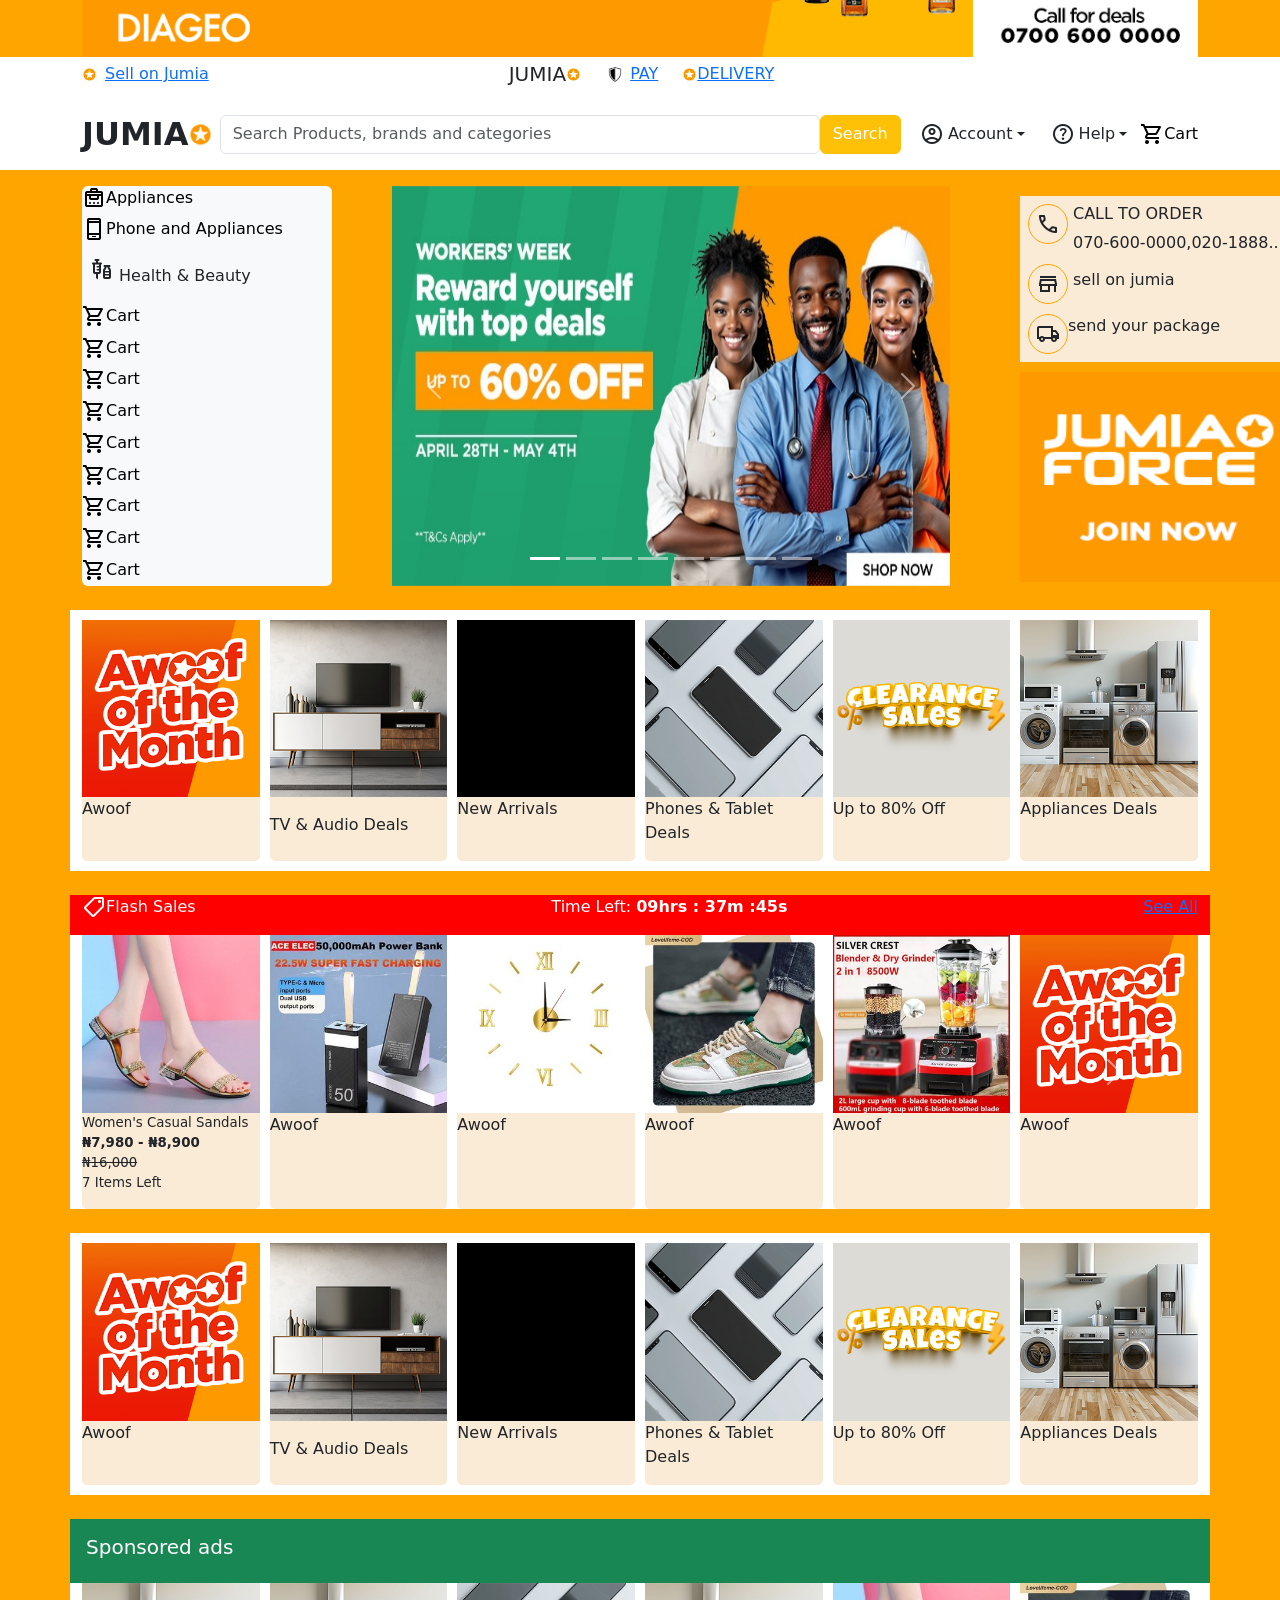
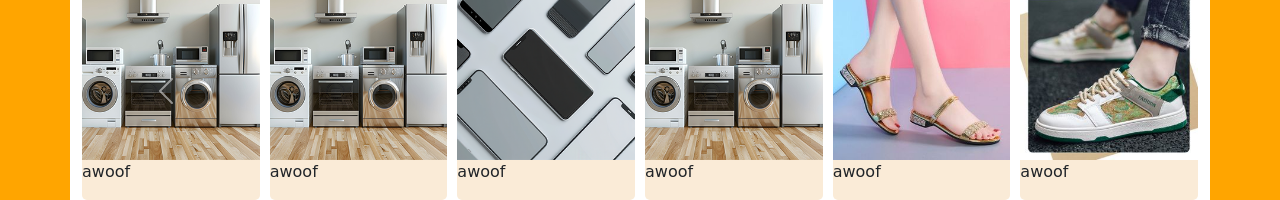
<file: index.html>
<!DOCTYPE html>
<html lang="en">

<head>
  <meta charset="UTF-8">
  <meta name="viewport" content="width=device-width, initial-scale=1.0">
  <title>Document</title>
  <link rel="stylesheet"
    href="https://fonts.googleapis.com/css2?family=Material+Symbols+Outlined:opsz,wght,FILL,GRAD@24,400,0,0&icon" />
  <link rel="stylesheet" href="style.css">
  <link rel="stylesheet" href="responsiveness.css">
  <link href="https://cdn.jsdelivr.net/npm/bootstrap@5.3.5/dist/css/bootstrap.min.css" rel="stylesheet"
    integrity="sha384-SgOJa3DmI69IUzQ2PVdRZhwQ+dy64/BUtbMJw1MZ8t5HZApcHrRKUc4W0kG879m7" crossorigin="anonymous">
</head>

<body>
  <!-- Top strip (logo gif) -->
 
   <div class="img__fluid">
               <div class="container">
               <img src="BD-top-strip.gif" alt="Top Banner" class="img-fluid w-100 containerGif">
               </div>
               </div>

      <!-- first header -->
  <div class="first-header container-fluid">
                <div class="container d-flex">
               <div class="logo d-flex gap-2">
               <div class=" star"> <img src="jumia star icon.png" alt="" style="height: 15px; width: 15px;"></i></div> 
               <div class="sell-on"><a href="sell on jumia">Sell on Jumia</a></div>
               </div>
                <div class="jumia" style="margin-left: 300px;">
                <div class="jumialogo d-flex gap-4">
                <div class="delivery d-flex">
                <h5>JUMIA</h5>
                <div class="star"><img src="jumia star icon.png" alt="" style="height: 15px; width: 15px;"></div>
 </div>

            
                  <div class="delivery">
                  <img src="shield.png" alt="" style="height: 20px; width: 20px;">
                    <a href="pay">PAY</a>
                  </div>
                  <div class="delivery d-flex">
                    <div class="star"><img src="jumia star icon.png" alt="" style="height: 15px; width: 15px;"></div>
                    <a href="delivery">DELIVERY</a>
                  </div>
                    </div>
                    </div>
                    </div>
                    </div>
  </div>


  <header class="header sticky-top container-fluid" id="header">
   
    <div class="container py-3 d-flex" style="justify-content: space-between;">
     
        <div class="text-center text-md-start d-flex align-items-center">
          <h1 class="fw-bold fs-2 mb-0">JUMIA</h1>
          <img src="jumia star icon.png" alt="" style="height: 25px; width: 25px;">
        </div>

      
        <div class=" d-flex">
          <div class="d-flex flex-column flex-md-row" style="margin-right: 800%;">
            <input type="text" class="form-control me-md-2" placeholder="Search Products, brands and categories" >
            <button class="btn btn-warning text-white btn-box"> Search</button>
          </div>
        </div>


        <div class=" d-flex justify-content-center align-items-center">
         
          <div class="dropdown">
              <a class="btn dropdown-toggle d-flex align-items-center" href="#" role="button" data-bs-toggle="dropdown"
              aria-expanded="false">
              <span class="material-symbols-outlined me-1">account_circle</span> Account
              </a>
              <ul class="dropdown-menu dropdown-menu-end">
              <li><a class="dropdown-item" href="#">Login</a></li>
              <li><a class="dropdown-item" href="#">Register</a></li>
              <li><a class="dropdown-item" href="#">Orders</a></li>
             </ul>
          </div>

        
      <div class="dropdown">
              <a class="btn dropdown-toggle d-flex align-items-center" href="#" role="button" data-bs-toggle="dropdown"
              aria-expanded="false">
              <span class="material-symbols-outlined me-1">help</span> Help
              </a>
              <ul class="dropdown-menu dropdown-menu-end">
              <li><a class="dropdown-item" href="#">Support</a></li>
              <li><a class="dropdown-item" href="#">FAQ</a></li>
              </ul>
        </div>

          <a href="" class="text-decoration-none text-black d-flex">
            <span class="material-symbols-outlined">
            shopping_cart
            </span>
            <span> Cart</span>
            </a>
            </div>
           </div>
  </header> 


  <!-- section one-->
  <section>
       
        <div class="container d-flex mt-3" style="gap: 60px !important;">
                   <div class="row">

                  <div class="grid1  col " style="padding-bottom: 40% 5px; width: fit-content;">
                  <div class="d-grid row-gap-1 bg-light rounded" style="height: 400px; width: 250px;">
                  <div><a href="" class="text-decoration-none text-black d-flex">
                   <span class="material-symbols-outlined">
                    multicooker
                    </span>
                    Appliances
                  </a></div>
    
                  <div>
                    <a href="" class="text-decoration-none text-black d-flex">
                    <span class="material-symbols-outlined">
                      phone_android
                    </span>
                    Phone and Appliances
                  </a></div>
    
                <div class="p-2">
                  <span class="material-symbols-outlined">
                    vaccines
                  </span>
                  Health & Beauty
    
                  </a>
                </div>
                <div>
                  <a href="" class="text-decoration-none text-black d-flex">
                    <span class="material-symbols-outlined">
                      shopping_cart
                    </span>
                    Cart
                  </a>
                  </div>
                  <div>
                  <a href="" class="text-decoration-none text-black d-flex">
                    <span class="material-symbols-outlined">
                      shopping_cart
                    </span>
                    Cart
                    </a>
                    </div>
                    <div>
                    <a href="" class="text-decoration-none text-black d-flex">
                    <span class="material-symbols-outlined">
                      shopping_cart
                    </span>
                    Cart
                    </a>
                    </div>
                    <div>
                    <a href="" class="text-decoration-none text-black d-flex">
                    <span class="material-symbols-outlined">
                      shopping_cart
                    </span>
                    Cart
                    </a>
                   </div>
                   <div>
                    <a href="" class="text-decoration-none text-black d-flex">
                    <span class="material-symbols-outlined">
                     shopping_cart
                    </span>
                    Cart
                    </a>
                    </div>
                    <div>
                   <a href="" class="text-decoration-none text-black d-flex">
                    <span class="material-symbols-outlined">
                      shopping_cart
                    </span>
                   Cart
                    </a>
                   </div>
                  <div>
                  <a href="" class="text-decoration-none text-black d-flex">
                  <span class="material-symbols-outlined">
                        shopping_cart
                       </span>
                        Cart
                        </a>
                       </div>
                       <div>
                  <a href="" class="text-decoration-none text-black d-flex">
                      <span class="material-symbols-outlined">
                      shopping_cart
                      </span>
                      Cart
                      </a>
                  </div>
                  <div>
                  <a href="" class="text-decoration-none text-black d-flex">
                    <span class="material-symbols-outlined">
                      shopping_cart
                    </span>
                    Cart
                  </a>
                  </div>
                 </div>
                 </div> 
                 </div>

            <div class="grid2 col-6"> 
                <div id="carouselExampleAutoplaying" class="carousel slide" data-bs-ride="carousel p-3">
                <div class="carousel-indicators">
                <button type="button" data-bs-target="carouselExampleAutoplaying" data-bs-slide-to="0" class="active"
                  aria-current="true" aria-label="Slide 1"></button>
                <button type="button" data-bs-target="carouselExampleAutoplaying" data-bs-slide-to="1"
                  aria-label="Slide 2"></button>
                <button type="button" data-bs-target="carouselExampleAutoplaying" data-bs-slide-to="2"
                  aria-label="Slide 3"></button>
                <button type="button" data-bs-target="carouselExampleAutoplaying" data-bs-slide-to="3"
                  aria-label="Slide 4"></button>
                <button type="button" data-bs-target="carouselExampleAutoplaying" data-bs-slide-to="4"
                  aria-label="Slide 5"></button>
                <button type="button" data-bs-target="carouselExampleAutoplaying" data-bs-slide-to="5"
                  aria-label="Slide 6"></button>
                <button type="button" data-bs-target="carouselExampleAutoplaying" data-bs-slide-to="6"
                  aria-label="Slide 7"></button>
                <button type="button" data-bs-target="carouselExampleAutoplaying" data-bs-slide-to="7"
                  aria-label="Slide 8"></button>
              </div>
              <div class="carousel-inner">
                <div class="carousel-item active">
                  <img src="caro1.jpg" class="d-block w-100" alt="..." style="height: 400px;">
                </div>
                <div class="carousel-item">
                  <img src="caro2.jpg" class="d-block w-100" alt="..." style="height: 400px;">
                </div>
                <div class="carousel-item">
                  <img src="caro3.jpg" class="d-block w-100" alt="..." style="height: 400px;">
                </div>
                <div class="carousel-item">
                  <img src="caro4.jpg" class="d-block w-100" alt="..." style="height: 400px;">
                </div>
                <div class="carousel-item">
                  <img src="caro5.gif" class="d-block w-100" alt="..." style="height: 400px;">
                </div>
                <div class="carousel-item">
                  <img src="caro6.jpg" class="d-block w-100" alt="..." style="height: 400px;">
                </div>
                <div class="carousel-item">
                  <img src="caro7.png" class="d-block w-100" alt="..." style="height: 400px;">
                </div>
                <div class="carousel-item">
                  <img src="caro8.png" class="d-block w-100" alt="..." style="height: 400px;">
                </div>
              </div>
              <button class="carousel-control-prev" type="button" data-bs-target="#carouselExampleAutoplaying"
                data-bs-slide="prev">
                <span class="carousel-control-prev-icon" aria-hidden="true"></span>
                <span class="visually-hidden">Previous</span>
              </button>
              <button class="carousel-control-next" type="button" data-bs-target="#carouselExampleAutoplaying"
                data-bs-slide="next">
                <span class="carousel-control-next-icon" aria-hidden="true"></span>
                <span class="visually-hidden">Next</span>
                </button>
              </div>
  </div>
            <div class="grid3 col-3" style="height: 198px; width: 299px;">
                  <div class="grid3-one p-2 mb-10px">

                  <div class="call" style="height: 50px;">
                  <div class="call-icon">
                  <span class="material-symbols-outlined">
                    call
                  </span>
                  </div>
  
                <div>
                  <h6>CALL TO ORDER</h6>
                  <P>070-600-0000,020-1888..</P>
                  </div>
                  </div>
  
              <div class="sell">
                <div class="call-icon">
                  <span class="material-symbols-outlined">
                    store
                   </span>
                    </div>
                   <div>
                   <h6>sell on jumia</h6>
                   </div>
                    </div>
  
              <div class="send">
                <div class="call-icon">
                  <span class="material-symbols-outlined">
                    local_shipping
                  </span>
                </div>
                <span>send your package</span>
                  </div>
                </div>
                <div class="grid3-two">
              <img src="jumia force.gif" alt="" width="100%" style="height: 210px;">
               </div>
              </div>
              </div>
              </div>
            </div>
    </section>

  <!-- section two-->
   <section>
  <div class="container-fluid mt-4">
    <div class="six-divs container">
               <!--  -->
          
            <div class="awoof-grid">
              <img src="awoof img.png" alt="" class="img-fluid">
              <p>Awoof</p>
            </div>
          
          
        
            <div class="awoof-grid">
              <img src="tv img.png" alt="" class="img-fluid">
              <p> <table>TV & Audio Deals</table></p>
            </div>
     

           <div class="awoof-grid">
            <img src="new arrivals.gif" alt="" class="img-fluid">
            <p>New Arrivals</p>
                
            </div>

            <div class="awoof-grid">
            <img src="phones.png" alt="" class="img-fluid">
            <p>Phones & Tablet Deals</p>
            </div>

      <div class="awoof-grid">
              <img src="clearance.png" alt="" class="img-fluid">
              <p>Up to 80% Off</p>
               </div>

              <div class="awoof-grid">
              <img src="appliances.png" alt="" class="img-fluid">
              <p>Appliances Deals</p>
              </div>
              </div>
            </div>
</section>



        <section>
          <div class="container mt-4" style="display: flex; background-color: red;justify-content: space-between; color: white;">
            <div class="d-flex">
              <span class="material-symbols-outlined">
                shoppingmode
                </span>
                <span>Flash Sales</span>
                </div>
                <div>
                  <p>Time Left: <strong>09hrs : 37m :45s</strong></p>
                </div>
                <div>
                <a href="sell all">See All</a>
                </div>
               </div>
               </div>
           <div class="main-third container">
                <div id="carouselExample" class="carousel slide">
               <div class="carousel-inner">
               <div class="carousel-item active">
               <div class="carousel-grid">
                 
                 
               <div class="awoof-grid">
               <img src="female footwear.jpg" alt="" class="img-fluid">
               <p style="list-style: none;text-align: justify;  font-size: smaller;">
                Women's Casual Sandals <br>
               <span style="font-weight: bold;"> &#8358;7,980 - &#8358;8,900</span> <br>
                <span style="text-decoration: line-through;">&#8358;16,000</span> <br>
                7 Items Left
               </p>
              </div>
              <div class="awoof-grid">
              <img src="ace.jpg" alt="" class="img-fluid">
              <p>Awoof</p>
             </div>
           
             
               <div class="awoof-grid">
               <img src="diy.jpg" alt="" class="img-fluid">
               <p>Awoof</p>
                </div>
           
             
               <div class="awoof-grid">
               <img src="ashion.jpg" alt="" class="img-fluid">
               <p>Awoof</p>
                </div>
           
             
             <div class="awoof-grid">
               <img src="silver.jpg" alt="" class="img-fluid">
               <p>Awoof</p>
             </div>
           
             
             <div class="awoof-grid">
               <img src="awoof img.png" alt="" class="img-fluid">
               <p>Awoof</p>
             </div>
           
           
               </div>
               </div>
               <div class="carousel-item">
                 <div class="carousel-grid">
 
                   
                 <div class="awoof-grid">
                   <img src="awoof img.png" alt="" class="img-fluid">
                   <p>Awoof</p>
                 </div>
 
 
                 </div>
                  </div>
                  <div class="carousel-item">
                  <div class="carousel-grid">
    
                 <div class="awoof-grid">
                   <img src="awoof img.png" alt="" class="img-fluid">
                   <p>Awoof</p>
                 </div>
                 <div class="awoof-grid">
                   <img src="awoof img.png" alt="" class="img-fluid">
                   <p>Awoof</p>
                 </div>
                 <div class="awoof-grid">
                   <img src="awoof img.png" alt="" class="img-fluid">
                   <p>Awoof</p>
                 </div>
                 <div class="awoof-grid">
                   <img src="awoof img.png" alt="" class="img-fluid">
                   <p>Awoof</p>
                 </div>
                 <div class="awoof-grid">
                   <img src="awoof img.png" alt="" class="img-fluid">
                   <p>Awoof</p>
                 </div>
                 <div class="awoof-grid">
                   <img src="awoof img.png" alt="" class="img-fluid">
                   <p>Awoof</p>
                 </div>
                  </div>
                  </div>
                </div>
              <button class="carousel-control-prev" type="button" data-bs-target="#carouselExample" data-bs-slide="prev">
               <span class="carousel-control-prev-icon" aria-hidden="true"></span>
               <span class="visually-hidden">Previous</span>
                </button>
               <button class="carousel-control-next" type="button" data-bs-target="#carouselExample" data-bs-slide="next">
               <span class="carousel-control-next-icon" aria-hidden="true"></span>
               <span class="visually-hidden">Next</span>
              </button>
              </div>
              </div>
            </div>
              </section>

      
        <section>
           <div class="six-divs container mt-4">
            
              
                <div class="awoof-grid">
                  <img src="awoof img.png" alt="" class="img-fluid">
                  <p>Awoof</p>
                </div>
              
               
             
                <div class="awoof-grid">
                  <img src="tv img.png" alt="" class="img-fluid">
                  <p> <table>TV & Audio Deals</table></p>
                </div>
             
        
              <div class="awoof-grid">
                <img src="new arrivals.gif" alt="" class="img-fluid">
                <p>New Arrivals</p>
               
              </div>
        
              <div class="awoof-grid">
               <img src="phones.png" alt="" class="img-fluid">
               <p>Phones & Tablet Deals</p>
              </div>
        
              <div class="awoof-grid">
                <img src="clearance.png" alt="" class="img-fluid">
                <p>Up to 80% Off</p>
              </div>
        
              <div class="awoof-grid">
               <img src="appliances.png" alt="" class="img-fluid">
               <p>Appliances Deals</p>
              </div>
            </div>
      </section>

      <section>
        <div class="container text-white bg-success p-3 mt-4" >
          <h5>Sponsored ads</h5>
        </div>
        <div class="container-fluid">
          <div class="main-third container">
            <div id="item1" class="carousel slide">
              <div class="carousel-inner">
                <div class="carousel-item active">
                 <div class="carousel-grid">
                
                  <div class="awoof-grid">
                    <img src="appliances.png" alt="" class="img-fluid">
                    <p>awoof</p>
                  </div>
                  <div class="awoof-grid">
                    <img src="appliances.png" alt="" class="img-fluid">
                    <p>awoof</p>
                  </div>
                  <div class="awoof-grid">
                    <img src="phones.png" alt="" class="img-fluid">
                    <p>awoof</p>
                  </div>
                  <div class="awoof-grid">
                    <img src="appliances.png" alt="" class="img-fluid">
                    <p>awoof</p>
                  </div>
                  <div class="awoof-grid">
                    <img src="female footwear.jpg" alt="" class="img-fluid">
                    <p>awoof</p>
                  </div>
                  <div class="awoof-grid">
                    <img src="ashion.jpg" alt="" class="img-fluid">
                    <p>awoof</p>
                  </div>
                 </div>
                </div>
                <div class="carousel-item">
                  <div class="carousel-grid">
                
                    <div class="awoof-grid">
                      <img src="appliances.png" alt="" class="img-fluid">
                      <p>awoof</p>
                    </div>
                    <div class="awoof-grid">
                      <img src="appliances.png" alt="" class="img-fluid">
                      <p>awoof</p>
                    </div>
                    <div class="awoof-grid">
                      <img src="phones.png" alt="" class="img-fluid">
                      <p>awoof</p>
                    </div>
                    <div class="awoof-grid">
                      <img src="appliances.png" alt="" class="img-fluid">
                      <p>awoof</p>
                    </div>
                    <div class="awoof-grid">
                      <img src="female footwear.jpg" alt="" class="img-fluid">
                      <p>awoof</p>
                    </div>
                    <div class="awoof-grid">
                      <img src="ashion.jpg" alt="" class="img-fluid">
                      <p>awoof</p>
                    </div>
                   </div>
                  </div>
                <div class="carousel-item">
                  <div class="awoof-grid">
                    <img src="ashion.jpg" alt="" class="img-fluid">
                    <p>awoof</p>
                  </div>
                </div>
              </div>
              <button class="carousel-control-prev" type="button" data-bs-target="#item1" data-bs-slide="prev">
                <span class="carousel-control-prev-icon" aria-hidden="true"></span>
                <span class="visually-hidden">Previous</span>
              </button>
              <button class="carousel-control-next" type="button" data-bs-target="#item1" data-bs-slide="next">
                <span class="carousel-control-next-icon" aria-hidden="true"></span>
                <span class="visually-hidden">Next</span>
              </button>
            </div>
          </div>
        </div>

      </section>


      




  <script src="https://cdn.jsdelivr.net/npm/bootstrap@5.3.5/dist/js/bootstrap.bundle.min.js"
    integrity="sha384-k6d4wzSIapyDyv1kpU366/PK5hCdSbCRGRCMv+eplOQJWyd1fbcAu9OCUj5zNLiq"
    crossorigin="anonymous"></script>
</body>

</html>
</file>
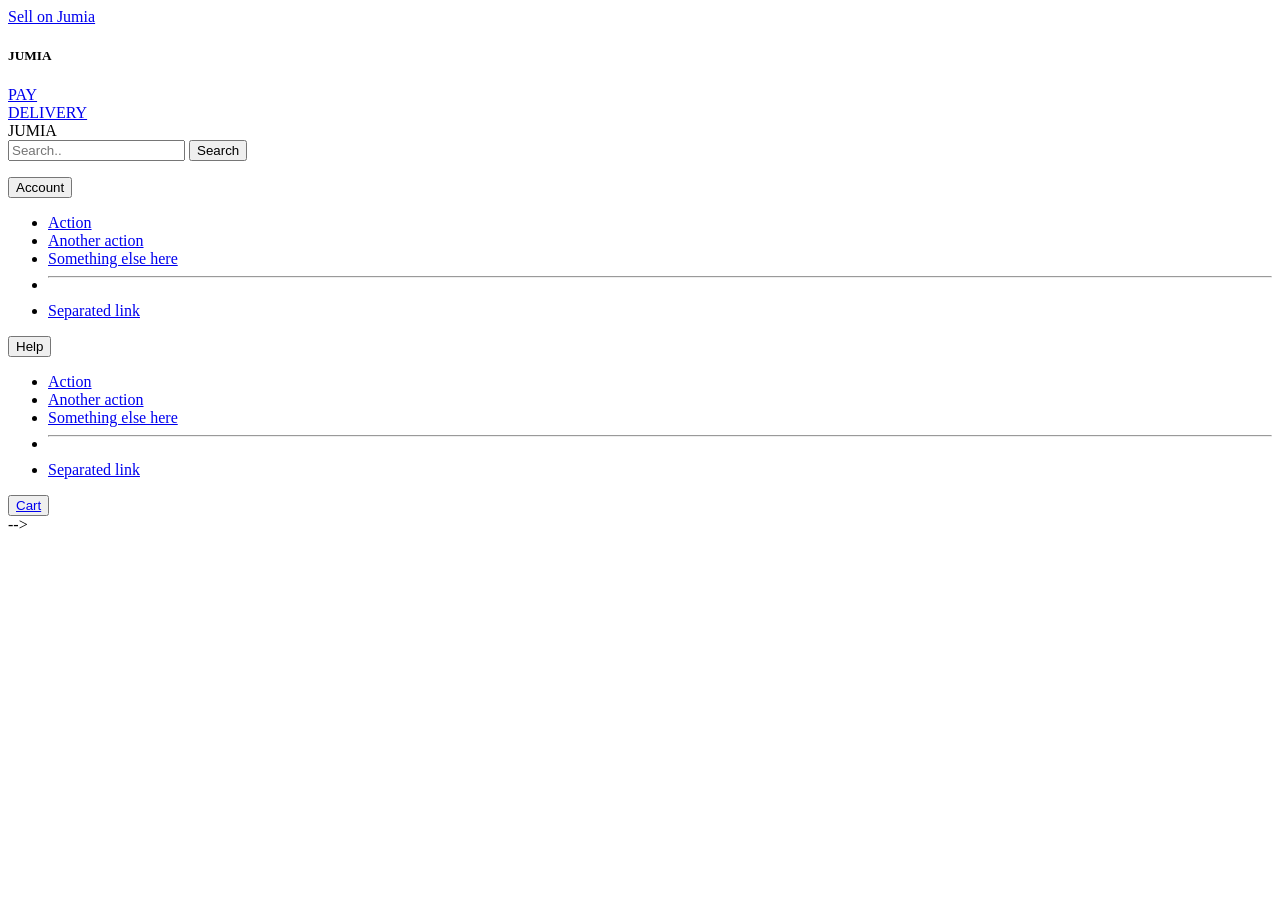
<file: any.html>
<!-- <!doctype html>
<html lang="en">
        <head>  
    <meta charset="utf-8">
    <meta name="viewport" content="width=device-width, initial-scale=1">
    <title>Jumia</title>
    <link rel="stylesheet" href="style.css">
    <link rel="stylesheet" href="https://cdn.jsdelivr.net/npm/bootstrap-icons@1.11.3/font/bootstrap-icons.min.css">
    <link href="https://cdn.jsdelivr.net/npm/bootstrap@5.3.5/dist/css/bootstrap.min.css" rel="stylesheet" integrity="sha384-SgOJa3DmI69IUzQ2PVdRZhwQ+dy64/BUtbMJw1MZ8t5HZApcHrRKUc4W0kG879m7" crossorigin="anonymous">
  </head>
  <body class="body">

    <div class="overall">
    <div class="image-fluid bg-danger">
      <div class="container ">
      
        <img src="BD-top-strip.gif" alt="" class="gif">
      
      </div>
    </div>


    <!-- <section> -->

     <div class="container-fluid1">
      <div class="container  second-nav">
        <div class="logo d-flex gap-2">
         <div class=" star"> <i class="bi bi-star-fill text-white"></i></div> 
          <div class="sell-on"><a href="sell on jumia">Sell on Jumia</a></div>
        </div>
        
        <div class="jumia">
           <div class="jumialogo d-flex gap-4">
          <div class="delivery d-flex">
            <h5>JUMIA</h5>
            <div class="star"><i class="bi bi-star-fill  text-white"></i></div>
  </div>

             
          <div class="delivery d-flex">
           <i class="bi bi-shield-shaded "></i>
            <a href="pay">PAY</a>
          </div>

         
          <div class="delivery d-flex">
            <div class="star"><i class="bi bi-star-fill text-white"></i></div>
            <a href="delivery">DELIVERY</a>
          </div>

          </div>
          </div>
        </div>
      </div>
    </div>

                  <!-- main header -->
      <header class="main-h container-fluid d-flex">
        <div class="main-c container d-flex">
              <!-- jumia logo -->
              <div class="jumia-star">
                <span class="fs-1 fw-4">JUMIA</span> <div class="star"><i class="bi bi-star-fill text-white"></i></div>
                 </div>
                <!-- search bar -->     
               <form>
                <input type="text" name="search" placeholder="Search..">
                <button class="submit" type="submit">Search</button>
                  </form>
                  <!-- dropdown -->
                   <div class="d-flex">
                    <div class="dropdown">
                      <button class="hover-button btn  dropdown-toggle" type="button" data-bs-toggle="dropdown" aria-expanded="false">
                        Account
                      </button>
                      <ul class="dropdown-menu">
                        <li><a class="dropdown-item active" href="#">Action</a></li>
                        <li><a class="dropdown-item" href="#">Another action</a></li>
                        <li><a class="dropdown-item" href="#">Something else here</a></li>
                        <li><hr class="dropdown-divider"></li>
                        <li><a class="dropdown-item" href="#">Separated link</a></li>
                      </ul>
                    </div>
                    
                    <div class="dropdown">
                      <button class="hover-button btn  dropdown-toggle" type="button" data-bs-toggle="dropdown" aria-expanded="false">
                        Help
                      </button>
                      <ul class="dropdown-menu">
                        <li><a class="dropdown-item active" href="#">Action</a></li>
                        <li><a class="dropdown-item" href="#">Another action</a></li>
                        <li><a class="dropdown-item" href="#">Something else here</a></li>
                        <li><hr class="dropdown-divider"></li>
                        <li><a class="dropdown-item" href="#">Separated link</a></li>
                      </ul>
                    </div>
                      <button class="hover-button btn" type="button"  aria-expanded="false">

                        <a href="cart" class="hover-button">Cart</a>
                      </button>
                     
                    </div>









                       <!-- Account & Help Dropdown
  
    <!-- <header class="header" id="header">
        
        <div class="header__container">
            <img src="BD-top-strip.gif" alt="" class="containerGif">
            <div class="header__content">

            </div>
        </div> -->

<!-- 
        <div class="container">
          <div class="row align-items-center gy-2">
            <div class="col-12 col-md-3 text-center text-md-start">
              <h1 class="fw-bold fs-2 mb-2 mb-md-0">JUMIA</h1>
            </div>
        
            <div class="col-12 col-md-6">
              <div class="d-flex">
                <input type="text" class="form-control me-2" placeholder="Search Products, brands and categories">
                <button class="btn btn-warning text-white">Search</button>
              </div>
            </div> -->
      
        <!-- <nav class="navbar">
            <div class="d-flex align-items-center justify-content-between w-100 px-5">
              <h1 class="fw-bold fs-2" style="margin-bottom: 20px;">JUMIA</h1>
          
              <div class="d-flex align-items-center search-bar mx-4 flex-grow-1">
                <input type="text" class="form-control" placeholder="Search Products, brands and categories">
                <button class="btn btn-warning text-white">Search</button>
              </div>
          
              <div class="d-flex align-items-center">
                <div class="dropdown">
                  <a class="btn dropdown-toggle" href="#" role="button" data-bs-toggle="dropdown" aria-expanded="false" 
                  style="display: flex; align-items: center;">
                    <span class="material-symbols-outlined">
                      account_circle
                      </span>
                    Account
                  </a>
                  <ul class="dropdown-menu dropdown-menu-end">
                    <li><a class="dropdown-item" href="#">Login</a></li>
                    <li><a class="dropdown-item" href="#">Register</a></li>
                    <li><a class="dropdown-item" href="#">Orders</a></li>
                  </ul>
                </div>
          
                <div class="dropdown__help">
                  <a class="btn dropdown-toggle" href="#" role="button" data-bs-toggle="dropdown" aria-expanded="false"  style="align-items: center; display: flex; gap: 3px;">
                    <span class="material-symbols-outlined">
                      help </span>
                   <span>Help</span>
                  </a>
                  <ul class="dropdown-menu dropdown-menu-end">
                    <li><a class="dropdown-item" href="#">Login</a></li>
                    <li><a class="dropdown-item" href="#">Register</a></li>
                    <li><a class="dropdown-item" href="#">Orders</a></li>
                  </ul>
                </div>
              </div>
            </div>
          </nav> -->
          

              </div>
            </header>


            <!-- sectin -->
             <section class="ads">
              <div class="container-fluid">
                <div class="container">
                  <div class="row">
                    <div class="appliances grid-3">
                     
                    </div>

                    <div class=" awoof grid-6">
                      
                    </div>

                    <div class="call grid-3">
                      
                    </div>


                  </div>
                </div>
              </div>










         
             </section>

 






























            </div>
    <script src="https://cdn.jsdelivr.net/npm/bootstrap@5.3.5/dist/js/bootstrap.bundle.min.js" integrity="sha384-k6d4wzSIapyDyv1kpU366/PK5hCdSbCRGRCMv+eplOQJWyd1fbcAu9OCUj5zNLiq" crossorigin="anonymous"></script>
  </body>
</html> -->





                  <!-- <div class="dropdown">
                    <a class="btn btn-secondary dropdown-toggle" href="#" role="button" data-bs-toggle="dropdown" aria-expanded="false">
                      Help
                    </a>
                  
                    <ul class="dropdown-menu">
                      <li><a class="dropdown-item" href="#">Action</a></li>
                      <li><a class="dropdown-item" href="#">Another action</a></li>
                      <li><a class="dropdown-item" href="#">Something else here</a></li>
                    </ul>
                  </div>

                  <a href="cart">Cart</a> -->
</file>
<file: style.css>
*{
    padding: 0;
    margin: 0;
}

body{
    background-color: orange !important;
    overflow-x: hidden;
}

header{
    height: fit-content;
    flex-wrap: nowrap;
    background-color: white;
}
.first-header{
    padding: 5px 0;
    background-color: white;
}
/* 
header{
    width: 100%;
}

.header{
    background-color: white;
    width: 100%;
    height: fit-content;
}

.containerGif{
    margin-left: 6.5%;
}

.header__content{
    background-color: #ededed;
    height: fit-content;
    width: 100%;
}  */

/* Navbar container */
/* .navbar {
    background-color: #fff !important;
    border-bottom: 1px solid #000;
    display: flex;
    align-items: center;
    justify-content: space-between; */



/* Search input and button */
.search-bar input,
.search-bar button {
    height: 45px;
    border-radius: 5px;
}

.search-bar input {
    margin-left: -10% !important;
    width: 90% !important;
}

.search-bar button {
    box-shadow: 0px 0px 5px 0px #000;
    background-color: #ffc107;
    color: white;
    margin-left: 10px;
    border: none;
}
input{
    margin-right: -50% !important;
    width: 30rem !important;
}

/* Dropdown menus */
.dropdown{
    position: relative;
}

.dropdown__help{
    position: relative;
}


/* This allows dropdowns to sit horizontally */
.navbar .dropdown {
    margin-left: -60%;
    width: 8em;
}

.navbar .dropdown__help {
    margin-left: 10%;
}

.navbar .dropdown__help:hover{
    color: orange;
}
.navbar .dropdown:hover{
    color: orange;
}
.grid{
    display: grid;
    grid-template-columns: 20% 55% 20%;
    gap: 1em;
}


.grid3{
    display: flex;
    flex-direction: column;
     gap: 10px;
     padding: 10px;
}
.grid3-one{
    background-color: antiquewhite;
    display: flex;
    flex-direction: column;
    gap: 10px;
   
}
.grid3-two{
    background-color: blue;
   
}
.call{
    display: flex;
    gap: 5px;
}
.sell{
    display: flex;
    gap: 5px;
    align-items: center;
}
.send{
    display: flex;
}
.call-icon{
    border: 1px solid orange;
    border-radius: 50px;
    height: 40px;
    width: 40px;
    display: flex;
    justify-content: center;
    align-items: center;
}
.six-divs{
    display: grid;
    grid-template-columns: 1fr 1fr 1fr 1fr 1fr 1fr;
    background-color: white;
    padding: 10px;
    gap: 10px;
    text-align: center;
    
}
.awoof-grid{
    border-radius: 5px;
    background-color: antiquewhite;
    text-align: left;
}
.awoof-grid .li{
    margin-right: 10px;
}
.awoof-grid:hover{
    box-shadow: 3px 3px 5px 3px gray;
}
.carousel-grid{
    display: grid;
    grid-template-columns: 1fr 1fr 1fr 1fr 1fr 1fr;
    gap: 10px;
    text-align: center;
   
}
.main-third{
    background-color: white;
}
.timer{
    display: flex;
    justify-content: space-between;
    background-color: rgb(158, 6, 6);
    color: white;
    
}


/* responsiveness */
/* style.css */
/* 
@media (max-width: 768px) {
    .search-bar {
      flex-direction: column;
      gap: 0.5rem;
    }
  
    .search-bar input {
      width: 100%;
    }
  
    .search-bar button {
      width: 100%;
    }
  }
   */
</file>
<file: responsiveness.css>
/* responsiveness.css */
@media (max-width: 480px) {
    body {
        background-color: red !important;
        overflow-x: hidden;
    }

    /* First header adjustments */
    .first-header {
        padding: 5px 0;
        display: none;
    }

    .first-header .container {
        flex-direction: column;
        align-items: flex-start;
        display: none;
    }

    .first-header .jumia {
        margin-left: 0 !important;
        margin-top: 10px;
    }

    .first-header .jumialogo {
        flex-wrap: wrap;
        gap: 10px !important;
    }

    /* Main header adjustments */
    header.header {
        padding: 10px 0 !important;
    }

    header .container {
        flex-direction: column !important;
        gap: 15px;
    }

    header .d-flex.justify-content-center.align-items-center {
        justify-content: space-between !important;
        width: 100%;
    }

    /* Search bar adjustments */
    .d-flex.flex-column.flex-md-row {
        width: 100% !important;
        margin-right: 0 !important;
    }

    input.form-control {
        width: 100% !important;
        margin-right: 0 !important;
        border-radius: 50px;
    }

    .btn-box{
        display: none !important;
    }

    /* Navigation icons */
    .dropdown {
        margin: 0 5px;
    }

    /* Main content grid */
    .container.d-flex.mt-3 {
        flex-direction: column;
        gap: 20px !important;
    }

    .grid1 {
        width: 100% !important;
        height: fit-content !important;
        padding-bottom: 0 !important;
    }

    .grid1 .d-grid {
        height: auto !important;
        width: 100% !important;
    }

    .grid2 {
        width: 100% !important;
       
    }

    .grid3 {
        width: 100% !important;
        height: auto !important;
    }

    /* Carousel adjustments */
    .carousel-item img {
        height: 200px !important;
    }

    /* Six-divs grid */
    .six-divs {
        grid-template-columns: 1fr 1fr !important;
    }

    /* Flash sales section */
    .main-third.container {
        padding: 0;
    }

    .carousel-grid {
        grid-template-columns: 1fr 1fr !important;
    }

    /* Timer section */
    .container.mt-4 {
        flex-direction: column;
        align-items: flex-start;
        gap: 10px;
        padding: 10px;
    }
}

@media (min-width: 481px) and (max-width: 768px) {
    /* Tablet styles */
    body {
        background-color: orange !important;
    }

    /* Header adjustments */
    header .container {
        flex-wrap: wrap;
    }

    .d-flex.flex-column.flex-md-row {
        order: 3;
        width: 100% !important;
        margin-top: 15px;
        margin-right: 0 !important;
    }

    /* Main grid layout */
    .container.d-flex.mt-3 {
        flex-wrap: wrap;
       
    }

    .grid1 {
        width: 30% !important;
        display: none;
    }

    .grid2 {
        width: 100% !important;
    

        
    }

    .grid3 {
        width: 100% !important;
        margin-top: 20px;
        flex-direction: row !important;
        display: none;
    }

    .grid3-one, .grid3-two {
        width: 50%;
    }

    /* Six-divs grid */
    .six-divs {
        grid-template-columns: repeat(6, 1fr);
        justify-content: center;
        align-items: center;
    }

    /* Flash sales carousel */
    .carousel-grid {
        grid-template-columns: repeat(6, 1fr);
    }
}

@media (min-width: 769px) and (max-width: 1024px) {
    /* Small desktop/large tablet adjustments */
    .d-flex.flex-column.flex-md-row {
        margin-right: 0 !important;
        width: 50% !important;
    }

    input.form-control {
        width: 100% !important;
    }

    /* Six-divs grid */
    .six-divs {
        grid-template-columns: repeat(6, 1fr);
    }

    /* Flash sales carousel */
    .carousel-grid {
        grid-template-columns: repeat(6, 1fr);
    }
}

/* Additional utility classes for responsiveness */
@media (max-width: 768px) {
        .hide-on-mobile {
        display: none !important;
    }  

    
    .btn-box{
        display: none !important;
    }

    body {
        background-color: red !important;
        overflow-x: hidden;
    }

    .grid1 {
        width: 30% !important;
        display: none;
    }
    
    .grid3 {
        width: 100% !important;
        margin-top: 20px;
        flex-direction: row !important;
        display: none;
    }

    .first-header {
        padding: 5px 0;
        display: none;
    }

    
}

@media (min-width: 769px) {
    .hide-on-desktop {
        display: none !important;
    }

    input.form-control {
        width: 600px !important;
        margin-right: 0 !important;
      
    }
    
  /* .grid1 {
    width: 30% !important;
    display: none;
   } */
}
</file>
